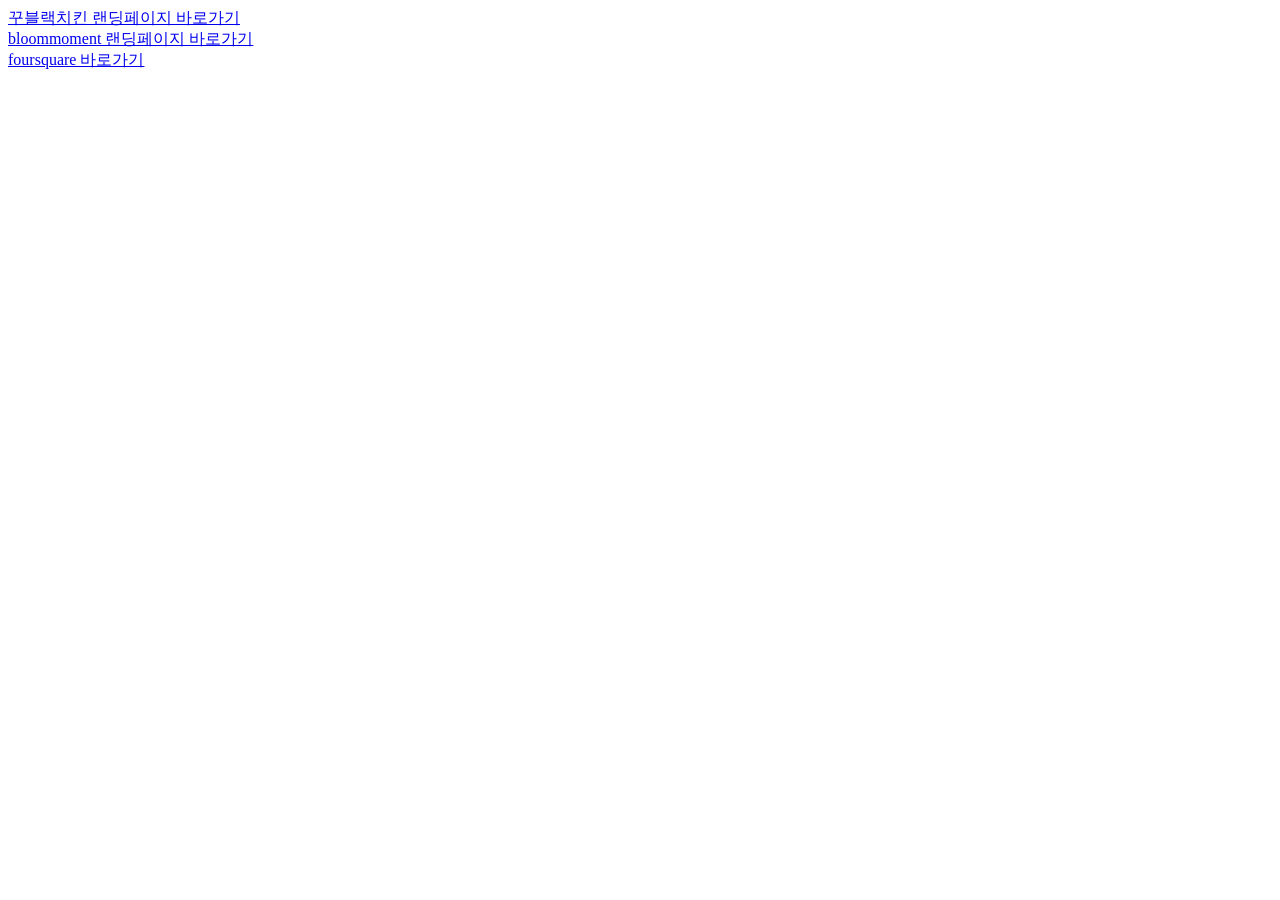
<file: index.html>
<!DOCTYPE html>
<html lang="ko">
<head>
    <meta charset="UTF-8">
    <meta name="viewport" content="width=device-width, initial-scale=1.0">
    <title>보미나 포트폴리오</title>
</head>
<body>
    <a href="kkublack/index-before.html">꾸블랙치킨 랜딩페이지 바로가기</a>
    <br>
    <a href="bloommoment/bloommoment.html">bloommoment 랜딩페이지 바로가기</a>
    <br>
    <a href="foursquare/foursquare.html">foursquare 바로가기</a>
</body>
</html>
</file>
